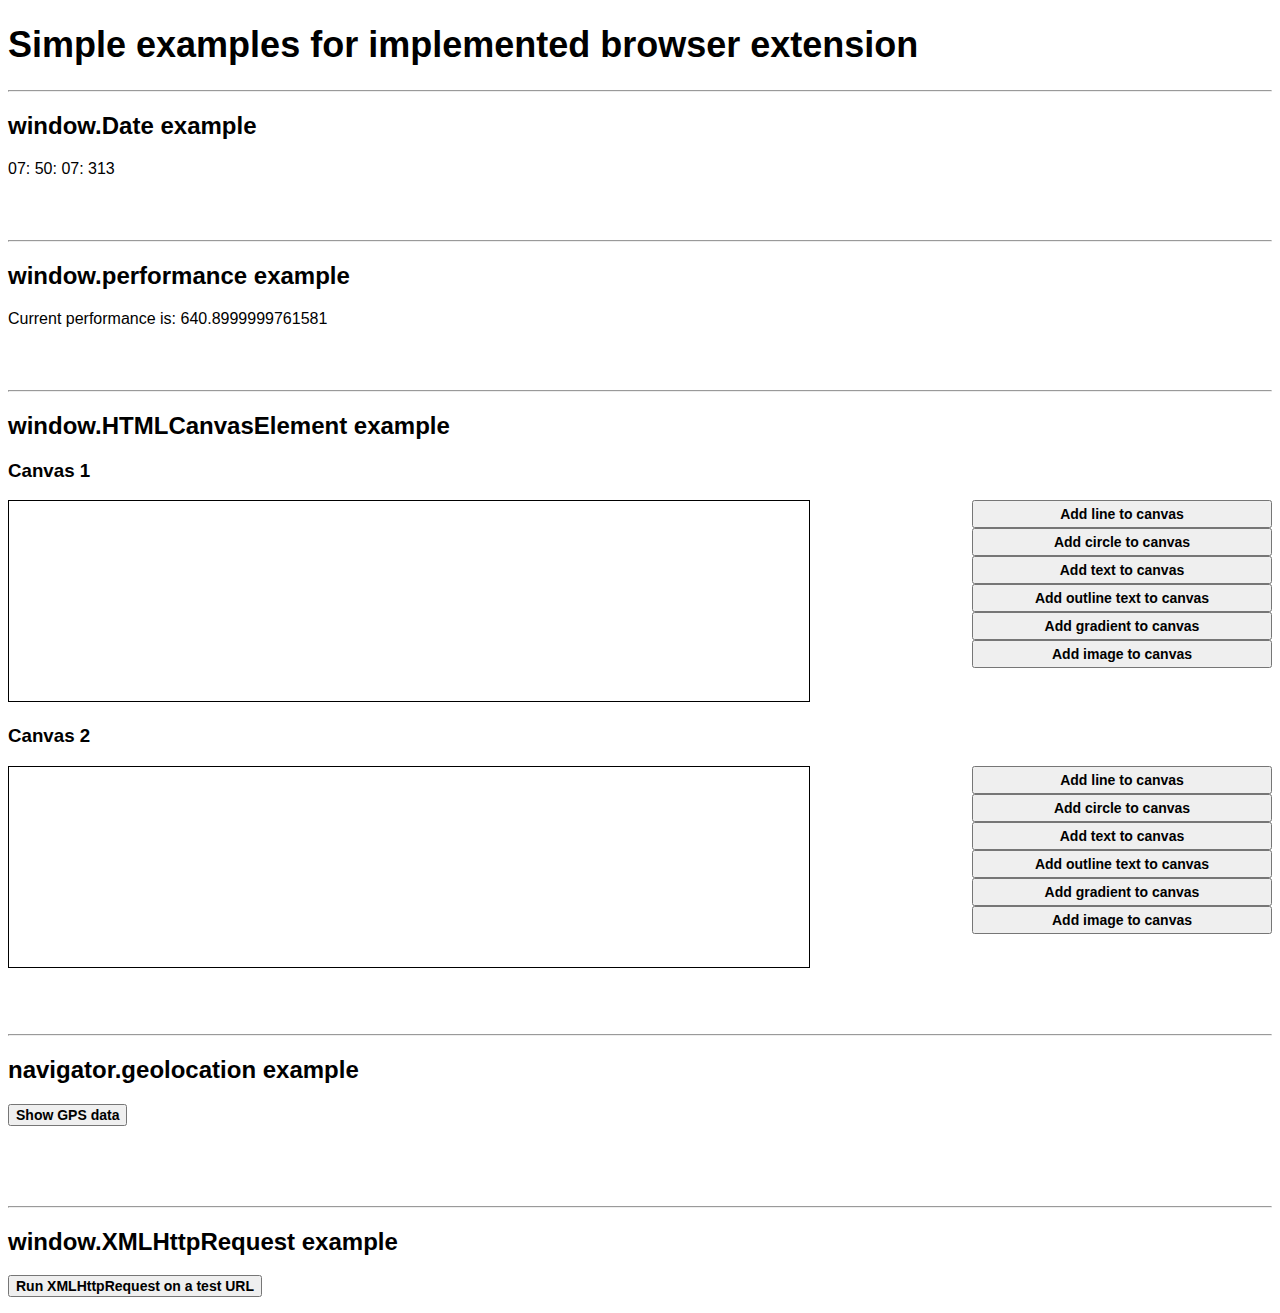
<file: demo_example/index.html>
<!DOCTYPE html>
<html>
<head>
	<title>Simple examples for implemented browser extension</title>
	<meta charset="UTF-8" />
	<script type="text/javascript" src="./js/date.js"></script>
	<script type="text/javascript" src="./js/performance.now.js"></script>
	<script type="text/javascript" src="./js/canvas.js"></script>
	<script type="text/javascript" src="./js/gps.js"></script>
	<script type="text/javascript" src="./js/xmlhttprequest.js"></script>
	<link rel="stylesheet" type="text/css" href="./style/global.css">
</head>
<body onload="initClock(); updatePerformanceLabelEvery(200);">
	<h1>Simple examples for implemented browser extension</h1>
	<hr>
	<h2>window.Date example</h2>
	<div id="content-wrapper">
		<span id="hours">00</span>:
		<span id="minutes">00</span>:
		<span id="seconds">00</span>:
		<span id="milliseconds">000</span>
	</div>
	<br><br><br><hr>


	<h2>window.performance example</h2>
	<div id="content-wrapper">
		<span>Current performance is: <span id="current-performance">-</span></span>
	</div>
	<br><br><br><hr>


	<h2>window.HTMLCanvasElement example</h2>
	<img id="demo-image" src="./img/demo_image.png">
	<div id="canvas-wrap-1">
		<h3>Canvas 1</h3>
		<div id="canvas1-buttons-wrap">
			<button onclick="writeLineToCanvas('canvas1');">Add line to canvas</button>
			<button onclick="writeCircleToCanvas('canvas1');">Add circle to canvas</button>
			<button onclick="writeTextToCanvas('canvas1');">Add text to canvas</button>
			<button onclick="writeOutlineTextToCanvas('canvas1');">Add outline text to canvas</button>
			<button onclick="writeGradientToCanvas('canvas1');">Add gradient to canvas</button>
			<button onclick="writeImageToCanvas('canvas1');">Add image to canvas</button>
		</div>
		<canvas id="canvas1" width="800px" height="200px"></canvas>
	</div>
	<div id="canvas-wrap-2">
		<h3>Canvas 2</h3>
		<div id="canvas2-buttons-wrap">
			<button onclick="writeLineToCanvas('canvas2');">Add line to canvas</button>
			<button onclick="writeCircleToCanvas('canvas2');">Add circle to canvas</button>
			<button onclick="writeTextToCanvas('canvas2');">Add text to canvas</button>
			<button onclick="writeOutlineTextToCanvas('canvas2');">Add outline text to canvas</button>
			<button onclick="writeGradientToCanvas('canvas2');">Add gradient to canvas</button>
			<button onclick="writeImageToCanvas('canvas2');">Add image to canvas</button>
		</div>
		<canvas id="canvas2" width="800px" height="200px"></canvas>
	</div>
	<br><br><br><hr>


	<h2>navigator.geolocation example</h2>
	<button onclick="showGPSData();">Show GPS data</button><br><br>
	<div id="placeToWriteGPSDetails"></div>
	<br><br><br><hr>


	<h2>window.XMLHttpRequest example</h2>
	<button onclick="runRequest();">Run XMLHttpRequest on a test URL</button>
	<p id="placeToOutput" type="text/x-frozen-html"></p>
</body>
</html>
</file>
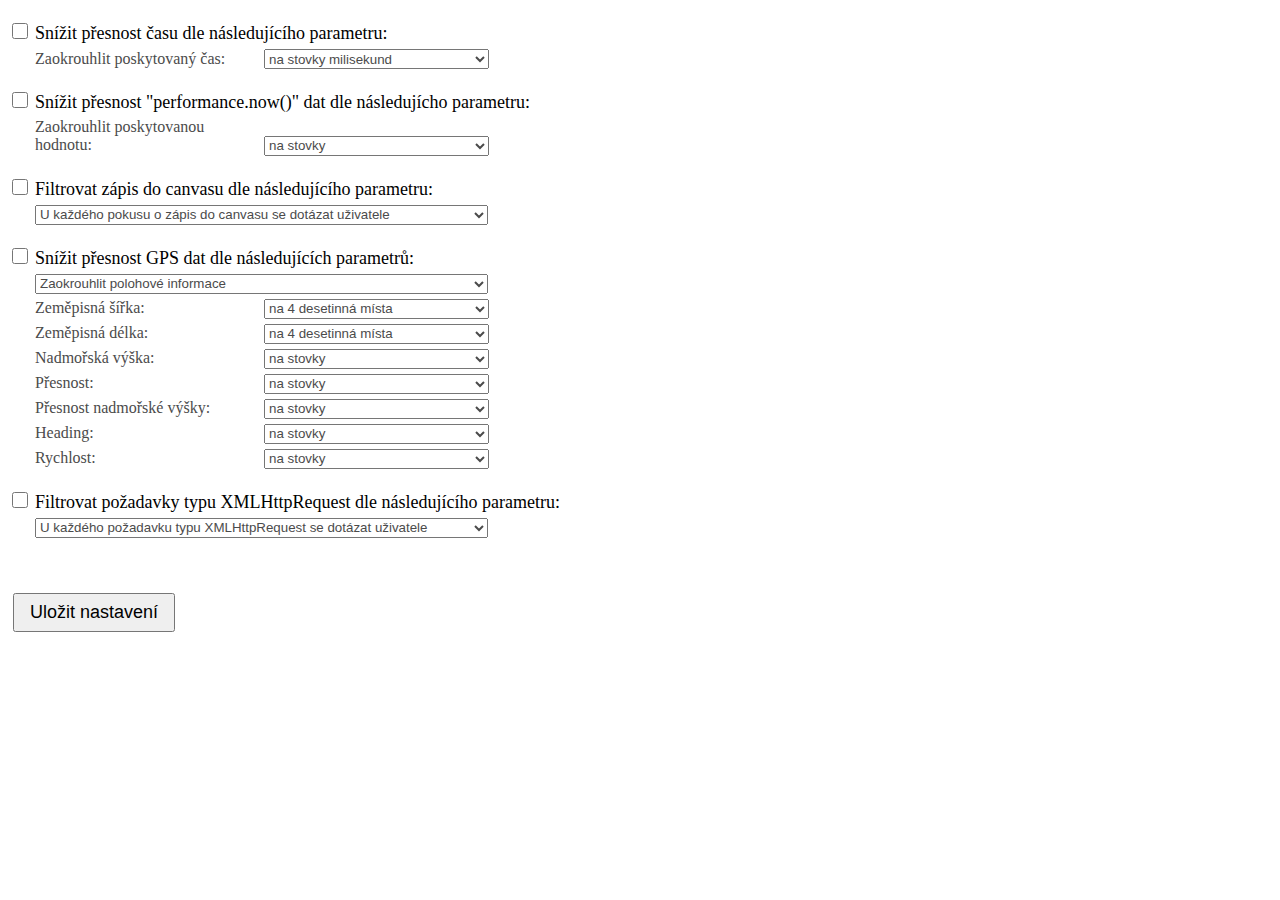
<file: implemented_extension/options.html>
<!DOCTYPE html>
<html>
<head>
  <meta charset="utf-8">
  <link rel="stylesheet" type="text/css" href="options.css">
</head>
<body>
  <form>
      <!-- DATE -->
      <div class="main-section">
        <input type="checkbox" id="window_date_main_checkbox">
        <span class="section-header">Snížit přesnost času dle následujícího parametru:</span>
      </div>
      <div class="subsection">
        <div class="row">
          <span class="table-left-column">Zaokrouhlit poskytovaný čas:</span>
          <select id="window_date_time_round_precision">
            <option value="-1">na desítky milisekund</option>
            <option value="-2" selected>na stovky milisekund</option>
            <option value="-3">na sekundy</option>
          </select>
        </div>
      </div>

      <!-- PERFORMANCE -->
      <div class="main-section">
        <input type="checkbox" id="performance_now_main_checkbox">
        <span class="section-header">Snížit přesnost "performance.now()" dat dle následujícho parametru:</span>
      </div>
      <div class="subsection">
        <div class="row">
          <span class="table-left-column">Zaokrouhlit poskytovanou hodnotu:</span>
          <select id="performance_now_value_round_precision">
            <option value="0">na jednotky</option>
            <option value="-1">na desítky</option>
            <option value="-2" selected>na stovky</option>
            <option value="-3">na tisíce</option>
          </select>
        </div>
      </div>
      
      <!-- CANVAS -->
      <div class="main-section">
        <input type="checkbox" id="htmlcanvaselement_main_checkbox">
        <span class="section-header">Filtrovat zápis do canvasu dle následujícího parametru:</span>
      </div>
      <div class="subsection">
        <div class="row">
          <select id="htmlcanvaselement_type_of_restriction" class="long-select">
            <option value="a" selected>U každého pokusu o zápis do canvasu se dotázat uživatele</option>
            <option value="b">Blokovat všechny pokusy o zápis do canvasu</option>
          </select>
        </div>
      </div>

      <!-- GPS -->
      <div class="main-section">
        <input type="checkbox" id="navigator_geolocation_main_checkbox">
        <span class="section-header">Snížit přesnost GPS dat dle následujících parametrů:</span>
      </div>
      <div class="subsection">
        <div class="row">
          <select id="navigator_geolocation_type_of_restriction" class="long-select">
            <option value="a" selected>Zaokrouhlit polohové informace</option>
            <option value="b">Vynulovat všechny polohové informace</option>
          </select>
        </div>
        <div class="row">
          <span class="table-left-column">Zeměpisná šířka:</span>
          <select id="navigator_geolocation_rounding_precision_of_item_a">
            <option value="0">na celé číslo</option>
            <option value="1">na 1 desetinné místo</option>
            <option value="2">na 2 desetinná místa</option>
            <option value="3">na 3 desetinná místa</option>
            <option value="4" selected>na 4 desetinná místa</option>
            <option value="5">na 5 desetinných míst</option>
          </select>
        </div>
        <div class="row">
          <span class="table-left-column">Zeměpisná délka:</span>
          <select id="navigator_geolocation_rounding_precision_of_item_b">
            <option value="0">na celé číslo</option>
            <option value="1">na 1 desetinné místo</option>
            <option value="2">na 2 desetinná místa</option>
            <option value="3">na 3 desetinná místa</option>
            <option value="4" selected>na 4 desetinná místa</option>
            <option value="5">na 5 desetinných míst</option>
          </select>
        </div>
        <div class="row">
          <span class="table-left-column">Nadmořská výška:</span>
          <select id="navigator_geolocation_rounding_precision_of_item_c">
            <option value="0">na celé číslo</option>
            <option value="-1">na desítky</option>
            <option value="-2" selected>na stovky</option>
            <option value="-3">na tisíce</option>
          </select>
        </div>
        <div class="row">
          <span class="table-left-column">Přesnost:</span>
          <select id="navigator_geolocation_rounding_precision_of_item_d">
            <option value="-1">na desítky</option>
            <option value="-2" selected>na stovky</option>
            <option value="-3">na tisíce</option>
          </select>
        </div>
        <div class="row">
          <span class="table-left-column">Přesnost nadmořské výšky:</span>
          <select id="navigator_geolocation_rounding_precision_of_item_e">
            <option value="-1">na desítky</option>
            <option value="-2" selected>na stovky</option>
            <option value="-3">na tisíce</option>
          </select>
        </div>
        <div class="row">
          <span class="table-left-column">Heading:</span>
          <select id="navigator_geolocation_rounding_precision_of_item_f">
            <option value="-1">na desítky</option>
            <option value="-2" selected>na stovky</option>
            <option value="-3">na tisíce</option>
          </select>
        </div>
        <div class="row">
          <span class="table-left-column">Rychlost:</span>
          <select id="navigator_geolocation_rounding_precision_of_item_g">
            <option value="-1">na desítky</option>
            <option value="-2" selected>na stovky</option>
            <option value="-3">na tisíce</option>
          </select>
        </div>
      </div>

      <!-- XMLHTTPREQUEST -->
      <div class="main-section">
        <input type="checkbox" id="xmlhttprequest_main_checkbox">
        <span class="section-header">Filtrovat požadavky typu XMLHttpRequest dle následujícího parametru:</span>
      </div>
      <div class="subsection">
        <div class="row">
          <select id="xmlhttprequest_type_of_restriction" class="long-select">
            <option value="a" selected>U každého požadavku typu XMLHttpRequest se dotázat uživatele</option>
            <option value="b">Blokovat všechny požadavky typu XMLHttpRequest</option>
          </select>
        </div>
      </div>
      
      <button type="submit" class="save-button">Uložit nastavení</button>
  </form>
  <script src="options.js"></script>
</body>
</html>
</file>
<file: demo_example/style/global.css>
body {
	font-family: Arial, Helvetica, sans-serif;
}

h1 {
	font-size: 36px;
}

button {
	font-size: 14px;
	font-weight: bold;
	cursor: pointer;
}

#canvas-wrap-1 button,
#canvas-wrap-2 button {
	width: 300px;
	height: 28px;
	float: right;
	clear: both;
}

.bottom-buttons-wrap button {
	width: 400px;
	height: 50px;
}

#demo-image {
	display: none;
}

canvas {
	border: 1px solid #000000;
}
</file>
<file: implemented_extension/options.css>
body {
	padding-top: 12px;
}

.main-section .section-header {
	font-size: 18px;
}

.main-section input[type='checkbox'] {
	width: 16px;
	height: 16px;
}

.subsection {
	margin-left: 27px;
	margin-top: 5px;
	margin-bottom: 20px;
}

/* text color in sunsection*/
.subsection, .subsection input, .subsection select {
	color: rgba(75, 75, 75, 1);
}

.subsection .row {
	display: block;
	margin-top: 5px;
	margin-bottom: 5px;
}

.subsection .row input, .subsection .row select {
	height: 20px;
}

.subsection .row select {
	width: 225px;
}

.subsection .row select.long-select {
	width: 453px;
}

.subsection .row .table-left-column {
	display: inline-block;
	width: 225px;
}

.save-button {
	font-size: 18px;
	padding: 7px 15px 7px 15px;
	margin-left: 5px;
	margin-top: 35px;
	cursor: pointer;
}
</file>
